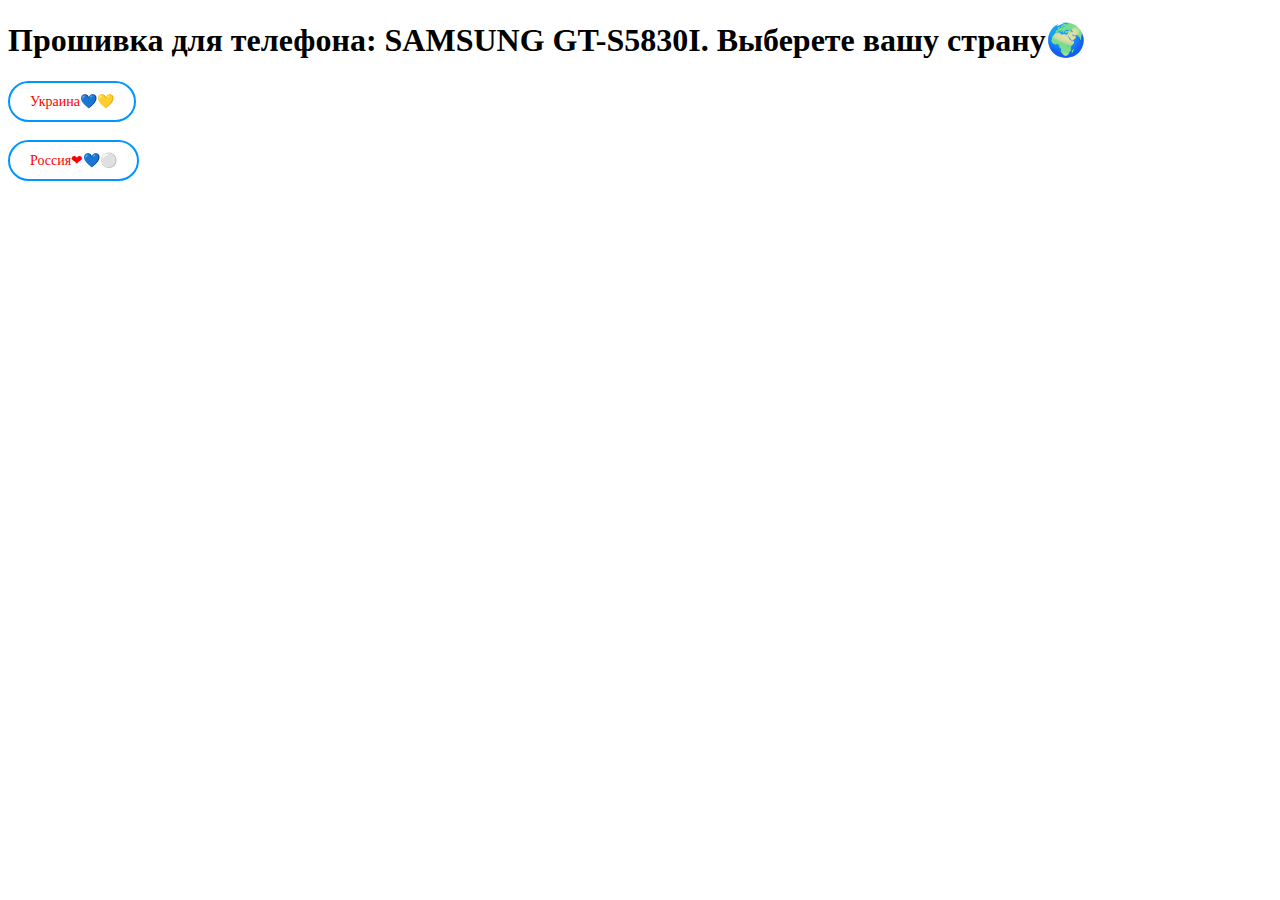
<file: index.html>
<!DOCTYPE html>
<html lang="en">
  <head>
    <meta charset="UTF-8" />
    <meta http-equiv="X-UA-Compatible" content="IE=edge" />
    <meta name="viewport" content="width=device-width, initial-scale=1.0" />
    <title>Прошивка для телефона: SAMSUNG GT-S5830I</title>
    <link rel="stylesheet" href="index.css" />
  </head>
  <body>
    <h1>Прошивка для телефона: SAMSUNG GT-S5830I. Выберете вашу страну🌍</h1>
    <a
      class="iksweb2"
      href="./storage_site/sites/RF_or_UK/UK.html"
      title="Украина💙💛"
      >Украина💙💛</a
    >
    <br/>
    <br />
    <a
      class="iksweb2"
      href="./storage_site/sites/RF_or_UK/RU.html"
      title="Россия❤💙⚪"
      >Россия❤💙⚪</a
    >
  </body>
</html>
</file>
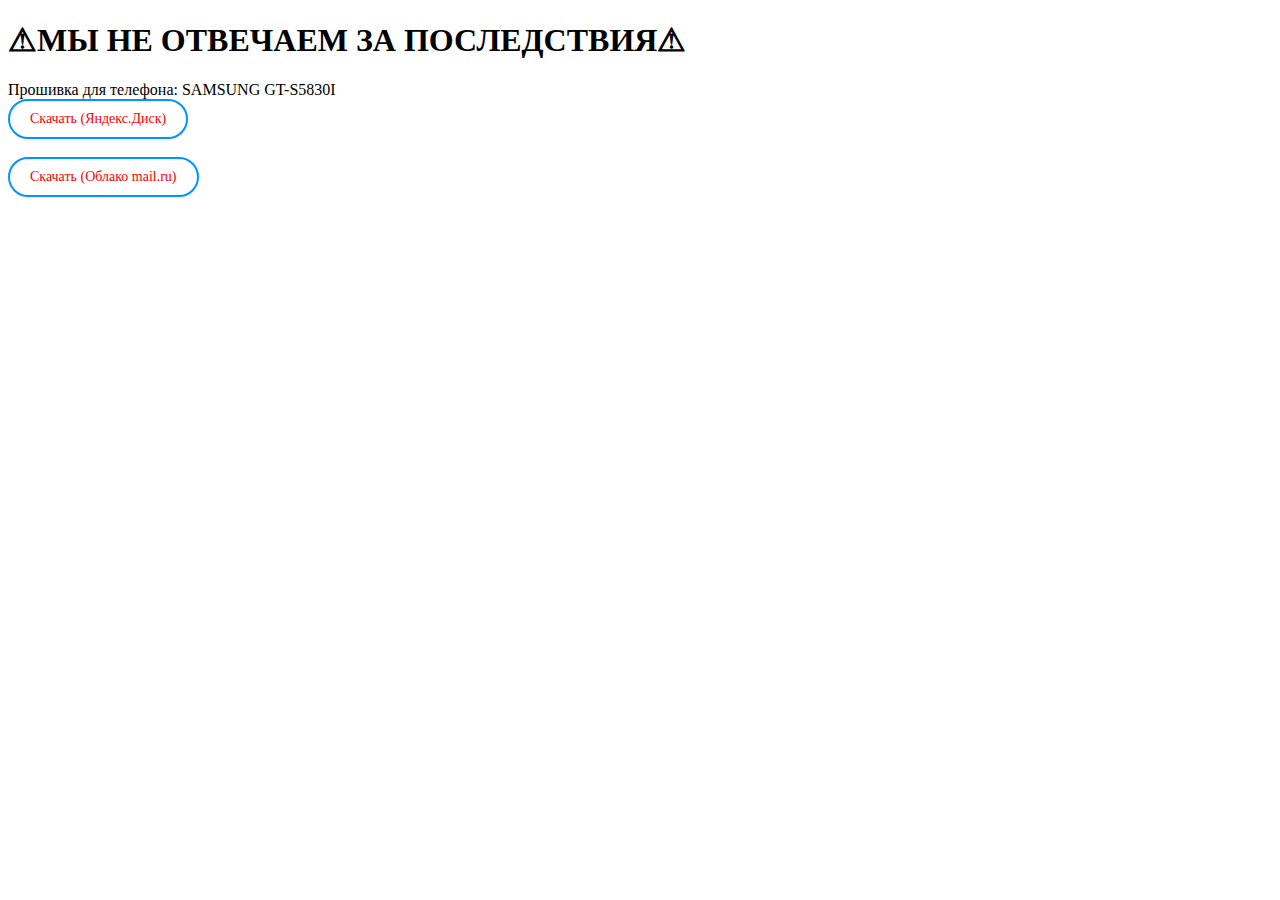
<file: storage_site/sites/RF_or_UK/RU.html>
<!DOCTYPE html>
<html lang="ru">
  <head>
    <meta charset="UTF-8" />
    <meta http-equiv="X-UA-Compatible" content="IE=edge" />
    <meta name="viewport" content="width=device-width, initial-scale=1.0" />
    <title>Прошивка для телефона: SAMSUNG GT-S5830I</title>
    <link rel="stylesheet" href="../../../index.css" />
  </head>

  <body>
    <h1>⚠МЫ НЕ ОТВЕЧАЕМ ЗА ПОСЛЕДСТВИЯ⚠</h1>
    <div>Прошивка для телефона: SAMSUNG GT-S5830I</div>
    <a
      class="iksweb2"
      href="https://disk.yandex.ru/d/VISh0J1QAaQh1A"
      title="Скачать (Яндекс.Диск)"
      >Скачать (Яндекс.Диск)</a
    >
    <br />
    <br />

    <a
      class="iksweb2"
      href="https://cloud.mail.ru/public/tVbw/4jCkWTiu5"
      title="Скачать (Облако mail.ru)"
      >Скачать (Облако mail.ru)</a
    >
  </body>
</html>
</file>
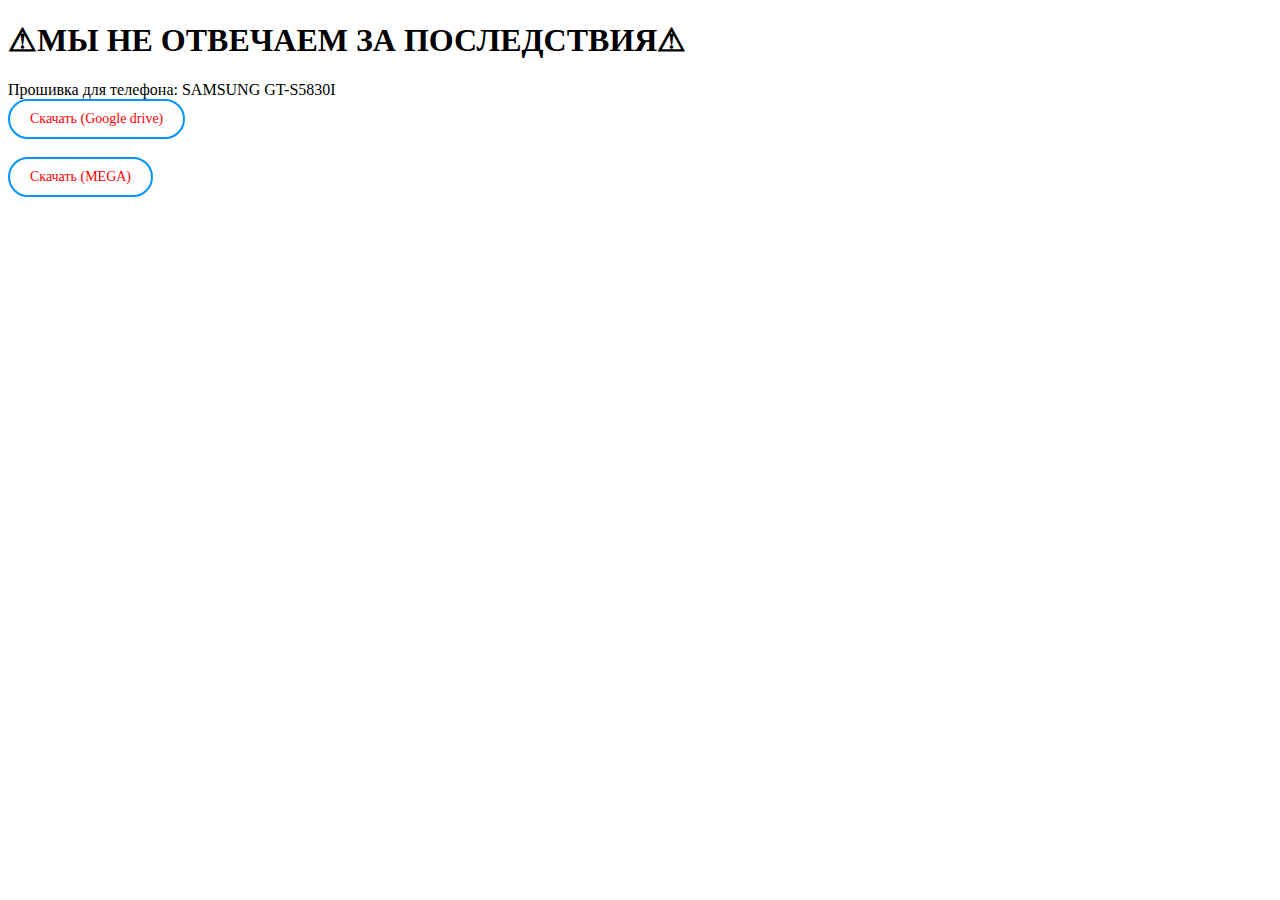
<file: storage_site/sites/RF_or_UK/UK.html>
<!DOCTYPE html>
<html lang="ru">
  <head>
    <meta charset="UTF-8" />
    <meta http-equiv="X-UA-Compatible" content="IE=edge" />
    <meta name="viewport" content="width=device-width, initial-scale=1.0" />
    <title>Прошивка для телефона: SAMSUNG GT-S5830I</title>
    <link rel="stylesheet" href="../../../index.css" />
  </head>

  <body>
    <h1>⚠МЫ НЕ ОТВЕЧАЕМ ЗА ПОСЛЕДСТВИЯ⚠</h1>
    <div>Прошивка для телефона: SAMSUNG GT-S5830I</div>
    <a
      class="iksweb2"
      href="https://drive.google.com/file/d/15hJ3UfnTOV0tMCzVyBQI2pJDKotGF6as/view"
      title="Скачать (Google drive)"
      >Скачать (Google drive)</a
    >
    <br />
    <br />

    <a
      class="iksweb2"
      href="https://mega.nz/file/uRpgyQjC#VG1s7bwstdVI5GX9ugwZ4gUjdEZMV6CGnPS7u9pf2G0"
      title="Скачать (MEGA)"
      >Скачать (MEGA)</a
    >
  </body>
</html>
</file>
<file: index.css>
.iksweb2 {
  display: inline-block;
  cursor: pointer;
  font-size: 14px;
  text-decoration: none;
  padding: 10px 20px;
  color: #ff0000;
  background: #fff;
  border-radius: 60px;
  border: 2px solid #0095ff;
}

.iksweb2:hover {
  background: #0095ff;
  color: #ffffff;
  border: 2px solid #354251;
  transition: all 0.4s ease;
}
</file>
